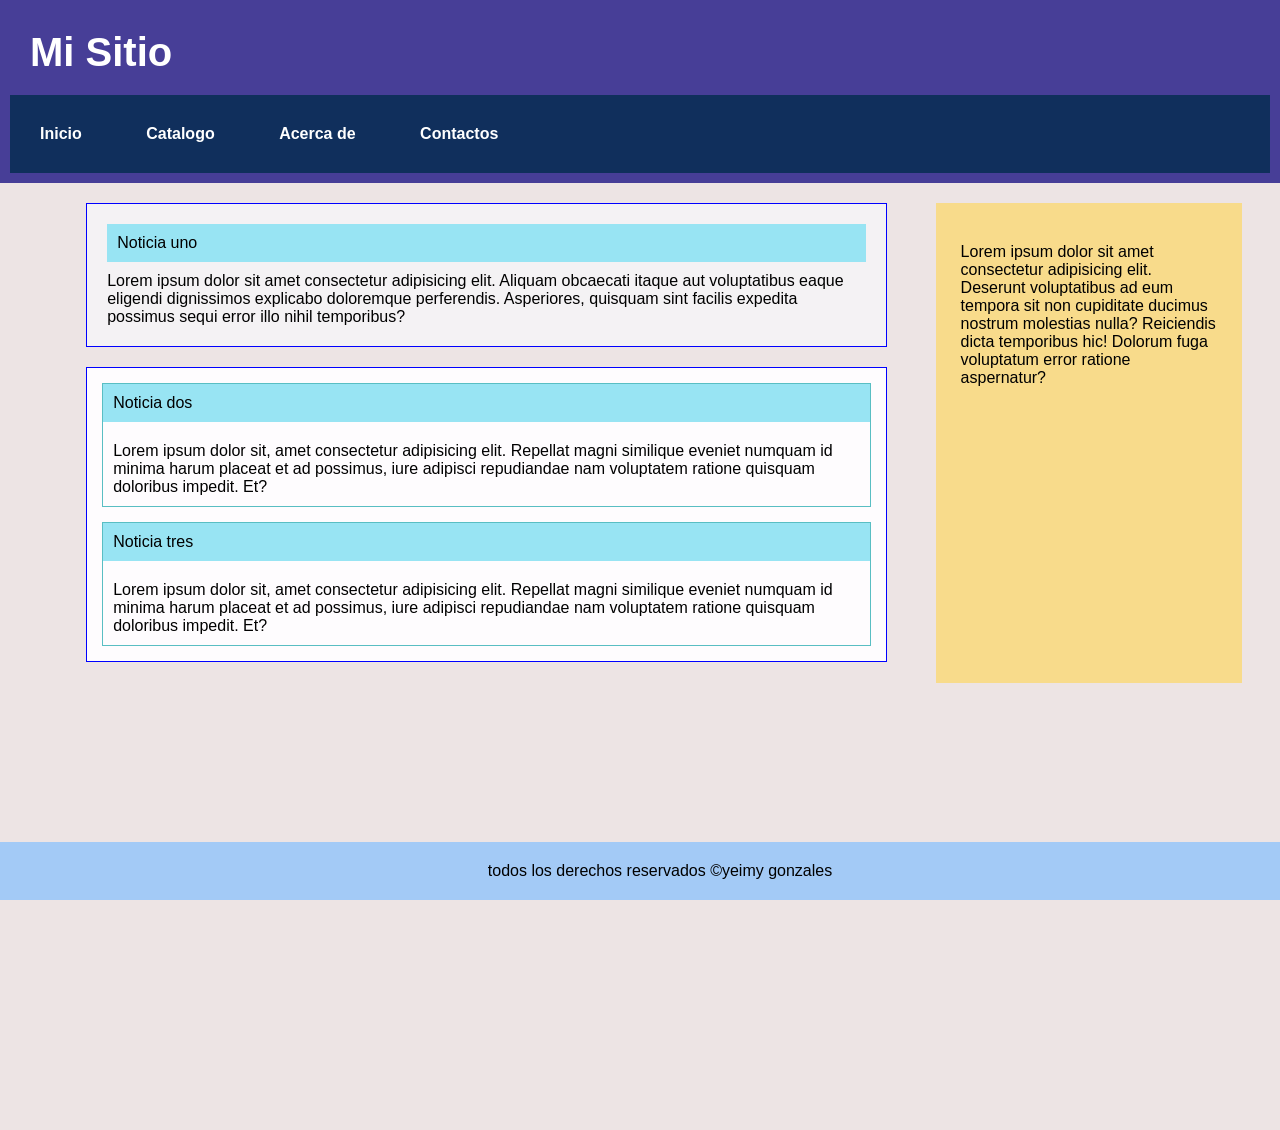
<file: index.html>
<!DOCTYPE html>
<html lang="es">
    <head>
        <title>MI APP PRACTICA</title>
        <meta charset="utf-8">
        <link rel="stylesheet" href="css/style.css">
    </head>
    <body>
        <header class="titulo">
            <h1>Mi Sitio</h1>
            <nav>
                <ul>
                    <li><a href="#">Inicio</a></li>
                    <li><a href="#">Catalogo</a></li>
                    <li><a href="#">Acerca de</a></li>
                    <li><a href="#">Contactos</a></li>
                </ul>
            </nav>
        </header>
        <main>
            <section>
                <article id="principal">
                    <header> Noticia uno</header>
                        <p>Lorem ipsum dolor sit amet consectetur adipisicing elit. Aliquam obcaecati itaque aut voluptatibus eaque eligendi dignissimos explicabo doloremque perferendis. Asperiores, quisquam sint facilis expedita possimus sequi error illo nihil temporibus?</p>
                   
                </article>
            </section>
            <section>
                <article  class="noticia">
                    <header>Noticia dos</header>
                    <p>Lorem ipsum dolor sit, amet consectetur adipisicing elit. Repellat magni similique eveniet numquam id minima harum placeat et ad possimus, iure adipisci repudiandae nam voluptatem ratione quisquam doloribus impedit. Et?</p>
                </article>
                <article  class="noticia">
                    <header>Noticia tres</header>
                    <p>Lorem ipsum dolor sit, amet consectetur adipisicing elit. Repellat magni similique eveniet numquam id minima harum placeat et ad possimus, iure adipisci repudiandae nam voluptatem ratione quisquam doloribus impedit. Et?</p>
                </article>
            </section>
        </main>
        <aside>
            <p class="asi">Lorem ipsum dolor sit amet consectetur adipisicing elit. Deserunt voluptatibus ad eum tempora sit non cupiditate ducimus nostrum molestias nulla? Reiciendis dicta temporibus hic! Dolorum fuga voluptatum error ratione aspernatur?</p>
        </aside>
        <footer>todos los derechos reservados &copy;yeimy gonzales</footer>
    </body>
</html>
</file>
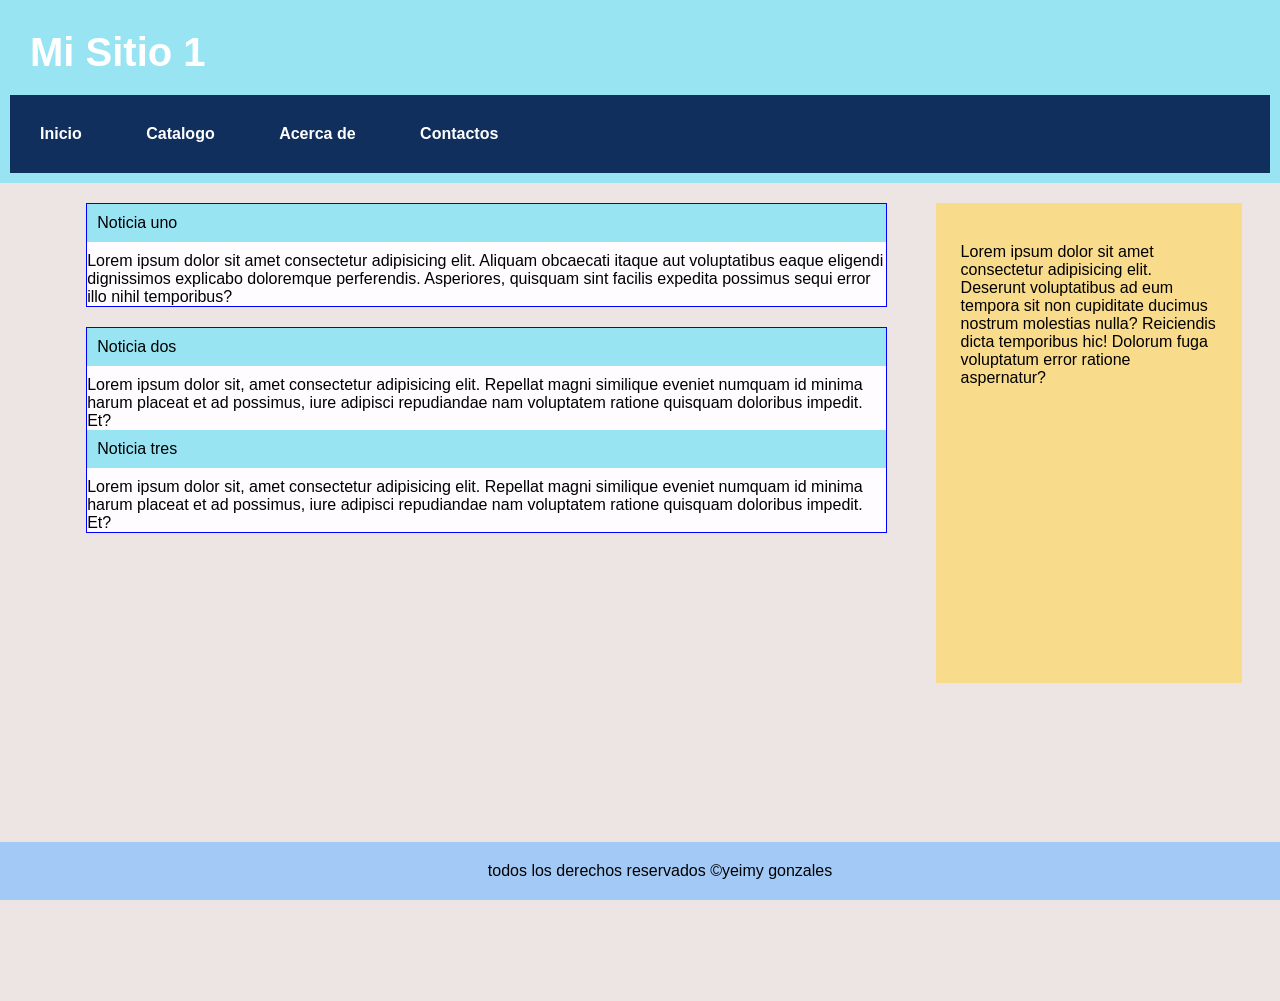
<file: html/index.html>
<!DOCTYPE html>
<html lang="es">
    <head>
        <title>MI APP PRACTICA</title>
        <meta charset="utf-8">
        <link rel="stylesheet" href="../css/style.css">
    </head>
    <body>
        <header>
            <h1>Mi Sitio 1</h1>
            <nav>
                <ul>
                    <li><a href="#">Inicio</a></li>
                    <li><a href="#">Catalogo</a></li>
                    <li><a href="#">Acerca de</a></li>
                    <li><a href="#">Contactos</a></li>
                </ul>
            </nav>
        </header>
        <main>
            <section>
                <article>
                    <header> Noticia uno</header>
                        <p>Lorem ipsum dolor sit amet consectetur adipisicing elit. Aliquam obcaecati itaque aut voluptatibus eaque eligendi dignissimos explicabo doloremque perferendis. Asperiores, quisquam sint facilis expedita possimus sequi error illo nihil temporibus?</p>
                   
                </article>
            </section>
            <section>
                <article>
                    <header>Noticia dos</header>
                    <p>Lorem ipsum dolor sit, amet consectetur adipisicing elit. Repellat magni similique eveniet numquam id minima harum placeat et ad possimus, iure adipisci repudiandae nam voluptatem ratione quisquam doloribus impedit. Et?</p>
                </article>
                <article>
                    <header>Noticia tres</header>
                    <p>Lorem ipsum dolor sit, amet consectetur adipisicing elit. Repellat magni similique eveniet numquam id minima harum placeat et ad possimus, iure adipisci repudiandae nam voluptatem ratione quisquam doloribus impedit. Et?</p>
                </article>
            </section>
        </main>
        <aside>
            <p>Lorem ipsum dolor sit amet consectetur adipisicing elit. Deserunt voluptatibus ad eum tempora sit non cupiditate ducimus nostrum molestias nulla? Reiciendis dicta temporibus hic! Dolorum fuga voluptatum error ratione aspernatur?</p>
        </aside>
        <footer>todos los derechos reservados &copy;yeimy gonzales</footer>
    </body>
</html>
</file>
<file: css/style.css>
*{
    margin: 0;
    padding: 0;
    font-family: arial;
}
h1{
    background-color: oklch(76, 102, 175);
    color: white;
    padding: 20px 40px 20px 20px;
    font-size: 40px;
}
.titulo h1{
    background-color: rgb(71, 62, 151);
}
nav{
    background-color:  #102f5c;
}
li a{
        color: white;
        text-decoration: none;
    }
li{
        display: inline-block;
        margin: 30px;
        font-size: 10px 0px 10px 40px;
        font-weight: bold;
    }

body{
    background-color: rgb(237, 228, 228);
}

section{
    background-color: rgb(254, 252, 254);
    margin: 20px 35px 20px 35px;
    border: 1px solid blue;
}
#principal{
   padding: 20px;
   background-color: rgb(244, 242, 244);
}
header{
    background-color: rgb(152, 228, 243);
    padding: 10px;
}
.titulo{
    background-color: rgb(71, 62, 151);
}
p{
    margin-top: 10px;
}
.noticia{
    border: 1px solid rgb(89, 190, 195);
    margin: 15px;
}
.noticia p{
    padding: 10px;
}
main{
    float: left;
    width: 68%;
    margin-left: 4%;
    margin-bottom: 35%;
}
aside{
    float: right;
    width: 20%;
    background-color: rgb(248, 219, 139); 
    height: 420px;
    margin-top: 20px;
    margin-right: 3%;
    padding: 30px 25px;
}
footer{
    background-color: rgb(163, 202, 246);
    text-align: center;
    width: 100%;
    position: fixed;
    bottom: 0px;
    padding: 20px;
}
</file>
